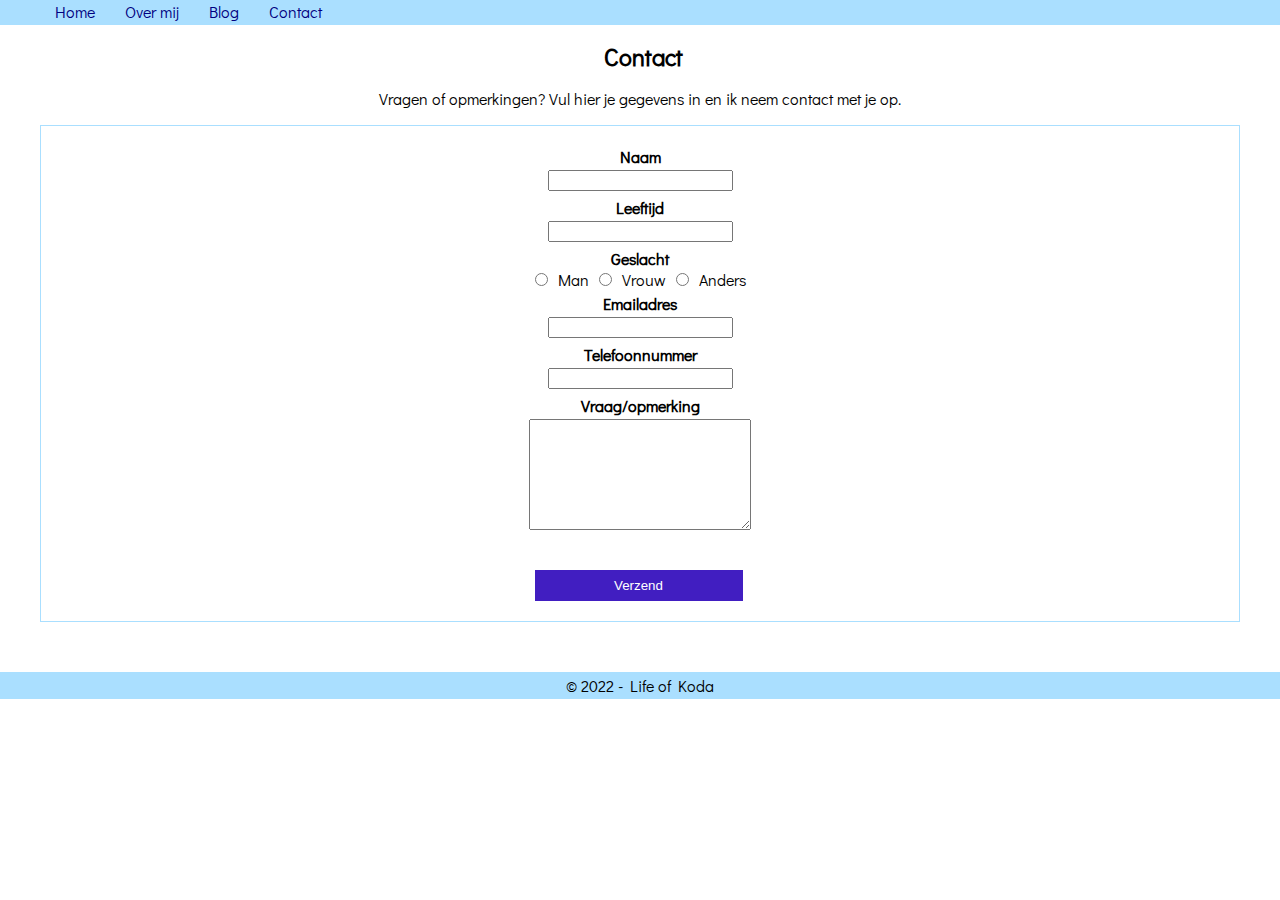
<file: Hackaton/contact.html>
<!DOCTYPE html>
<html lang="en">
  <head>
    <meta charset="UTF-8" />
    <meta http-equiv="X-UA-Compatible" content="IE=edge" />
    <meta name="viewport" content="width=device-width, initial-scale=1.0" />
    <link rel="stylesheet" href="style.css" />
    <title>Contact</title>
  </head>

  <body>
    <header>
      <ul>
        <li><a href="index.html">Home</a></li>
        <li><a href="overmij.html">Over mij</a></li>
        <li><a href="blog.html">Blog</a></li>
        <li><a href="contact.html">Contact</a></li>
      </ul>
    </header>

    <main>
      <h2 class="title">Contact</h2>
      <p>
        Vragen of opmerkingen? Vul hier je gegevens in en ik neem contact met je
        op.
      </p>

      <form>
        <div>
          <label for="naam">Naam</label>
          <br />
          <input type="text" id="naam" />
        </div>
        <div>
          <label for="leeftijd">Leeftijd</label>
          <br />
          <input type="age" min="1" max="150" id="leeftijd" />
        </div>
        <div>
          <label>Geslacht</label>
          <br />
          <input type="radio" name="geslacht" id="man" />
          <label for="man" class="geslacht">Man</label>
          <input type="radio" name="geslacht" id="vrouw" />
          <label for="vrouw" class="geslacht">Vrouw</label>
          <input type="radio" name="geslacht" id="anders" />
          <label for="anders" class="geslacht">Anders</label>
        </div>
        <div>
          <label for="email">Emailadres</label>
          <br />
          <input type="email" id="email" />
        </div>
        <div>
          <label for="nmr">Telefoonnummer</label>
          <br />
          <input type="tel" id="nmr" />
        </div>
        <div>
          <label for="vraag">Vraag/opmerking</label>
          <br />
          <textarea rows="7" cols="25" id="vraag"></textarea>
        </div>
        <div>
          <button type="submit">Verzend</button>
        </div>
      </form>
    </main>

    <footer>
      <p>© 2022 - Life of Koda</p>
    </footer>
  </body>
</html>
</file>
<file: Hackaton/style.css>
@import url("https://fonts.googleapis.com/css2?family=Didact+Gothic&display=swap");

body {
  margin: 0;
  padding: 0;
  font-family: Didact Gothic, sans-serif;
  text-align: center;
}

header {
  margin-top: -18px;
}

h2 {
  margin: 3px 3px 3px 0px;
}

h3 {
  font-style: italic;
}

ul {
  list-style-type: none;
  display: flex;
  flex-direction: row;
  background-color: rgba(169, 223, 255, 0.992);
}

li {
  margin: 3px 15px;
}

li a {
  color: navy;
  text-decoration: none;
}

a:hover {
  color: rgb(245, 184, 238);
}

footer {
  background-color: rgba(169, 223, 255, 0.992);
  margin-top: 50px;
}

footer p {
  padding: 3px;
}

/* styling voor index pagina */

.frontphoto {
  width: auto;
  height: 240px;
}

.dogpaw {
  width: 20px;
  height: auto;
  padding: 15px;
}

/* styling voor overmij pagina */

.title {
  text-align: left;
  margin-left: 10px;
}

.forrest {
  width: auto;
  height: 150px;
  float: left;
  margin: 0px 10px 10px 10px;
}

.dogtreat {
  width: 150px;
  height: auto;
  float: right;
  margin: 0px 10px 10px 10px;
}

.sleep {
  width: 100px;
  height: auto;
  float: right;
  margin: 0px 10px 10px 10px;
}

/* styling voor blog pagina */

.blog1,
.blog2,
.blog3,
.blog4 {
  border: 2px dotted;
  padding: 5px;
  margin-top: 2px;
  background-color: rgb(233, 221, 237);
  text-align: left;
}

.blog-container {
  margin-top: 30px;
  margin-bottom: 30px;
}

.collar,
.dogbed,
.dogbath,
.chihuahua1 {
  float: right;
  padding: 0px 5px 5px 5px;
  height: 100px;
  width: 100px;
}

/* styling voor contact pagina */

.title {
  text-align: left;
  margin-left: 10px;
}

form {
  display: grid;
  grid-gap: 3px;
  border: 1px solid rgba(169, 223, 255, 0.992);
  padding: 10px;
  margin-left: 5px;
  margin-right: 5px;
}

label,
input,
textarea {
  margin: 3px;
}

label {
  font-weight: bold;
}

.geslacht {
  font-weight: 500;
}

button {
  border: none;
  color: white;
  background-color: rgb(65, 30, 193);
  padding-top: 8px;
  padding-bottom: 8px;
  margin-top: 30px;
  margin-left: -3px;
  cursor: pointer;
  width: 208px;
}

button:active {
  color: rgb(80, 74, 74);
}

@media (min-width: 1024px) {
  main {
    margin-left: 10px;
    margin-right: 10px;
  }

  h1 {
    margin-left: 10px;
  }

  /* styling voor index pagina */

  .frontphoto {
    width: 350px;
    height: auto;
  }

  /* styling voor overmij pagina */

  .title {
    text-align: center;
  }

  .container {
    width: 100%;
    display: grid;
    grid-template-columns: repeat(4, 1fr);
    grid-template-rows: repeat(3, 1fr);
  }

  .part1 {
    grid-column: 1 / 4;
    grid-row: 1 / 2;
    margin: 10px;
  }

  .part2 {
    grid-column: 2 / 5;
    grid-row: 2 / 3;
    margin: 10px;
  }

  .part3 {
    grid-column: 1 / 4;
    grid-row: 3 / 4;
    margin: 10px;
  }

  /* styling voor blog pagina */

  .blog-container {
    height: 100%;
    display: grid;
    grid-gap: 2px;
    grid-template-columns: 1fr 250px 1fr;
    grid-template-rows: 4 200px;
    margin-left: 10px;
    margin-right: 10px;
  }

  .blog1 {
    grid-column: 1 / 2;
  }

  .blog2 {
    grid-column: 2 / 3;
  }

  .blog3 {
    grid-column: 3 / 4;
  }

  .blog4 {
    grid-column: 1 / 4;
    grid-row: 2 / 3;
  }

  /* styling voor contact pagina */

  .title {
    text-align: center;
  }

  form {
    padding-top: 20px;
    padding-bottom: 20px;
    margin-left: 30px;
    margin-right: 30px;
  }
}
</file>
